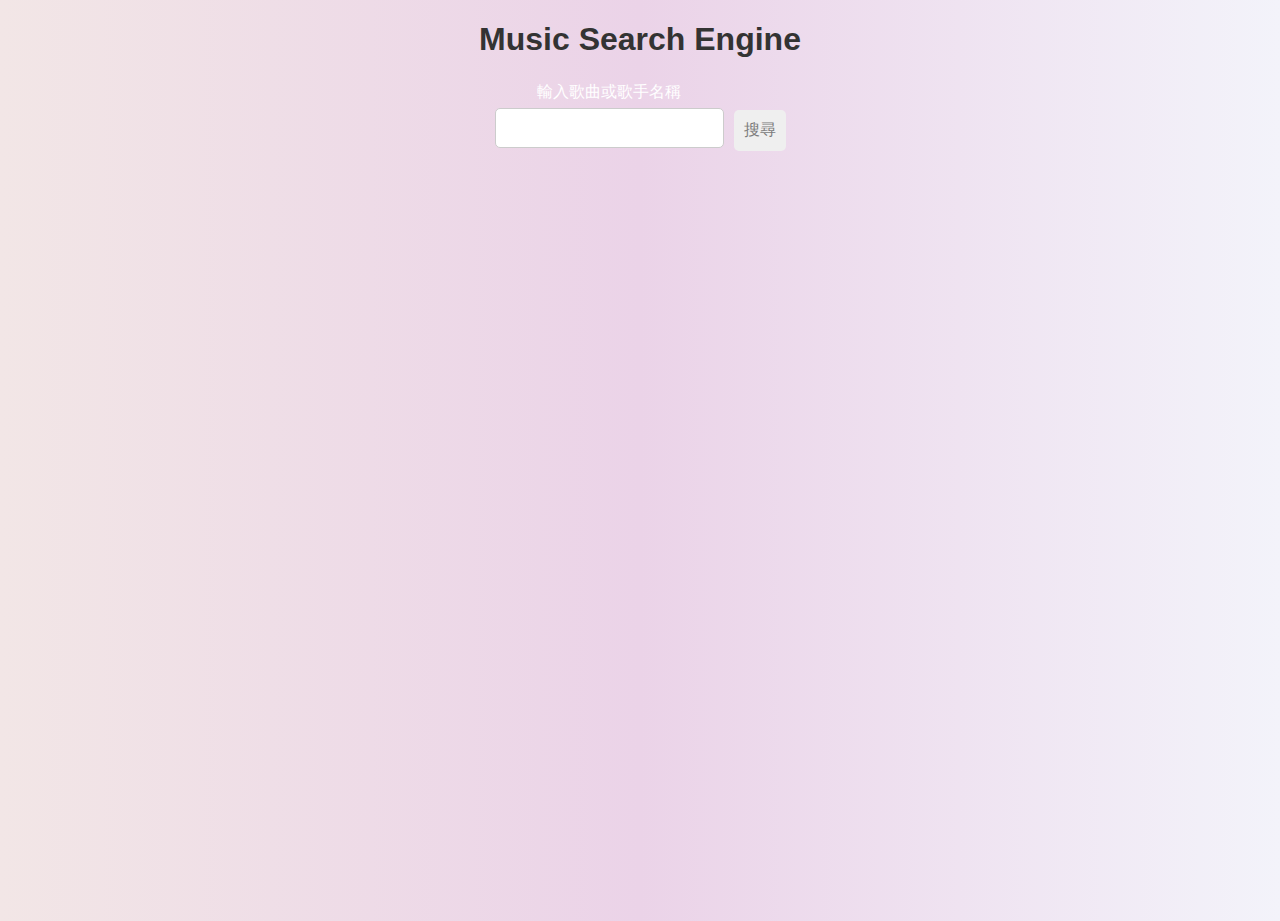
<file: homework/midterm/public/index.html>
<!DOCTYPE html>
<html>
  <head>
    <title>Dynamic Content Example</title>
    <link rel="stylesheet" type="text/css" href="index.css"/>
  </head>
  <body>
    <h1>Music Search Engine</h1>
    <div class="search-container">
      <div class="input-container">
        <label for="musicSearch">輸入歌曲或歌手名稱</label>
        <input type="text" id="musicSearch" />
      </div>
      <button id="searchButton">搜尋</button>
    </div>
    <div id="contentContainer">
      <div id="searchResults"></div>
    </div>
    <script src="index.js" type="module"></script>
  </body>
</html>
</file>
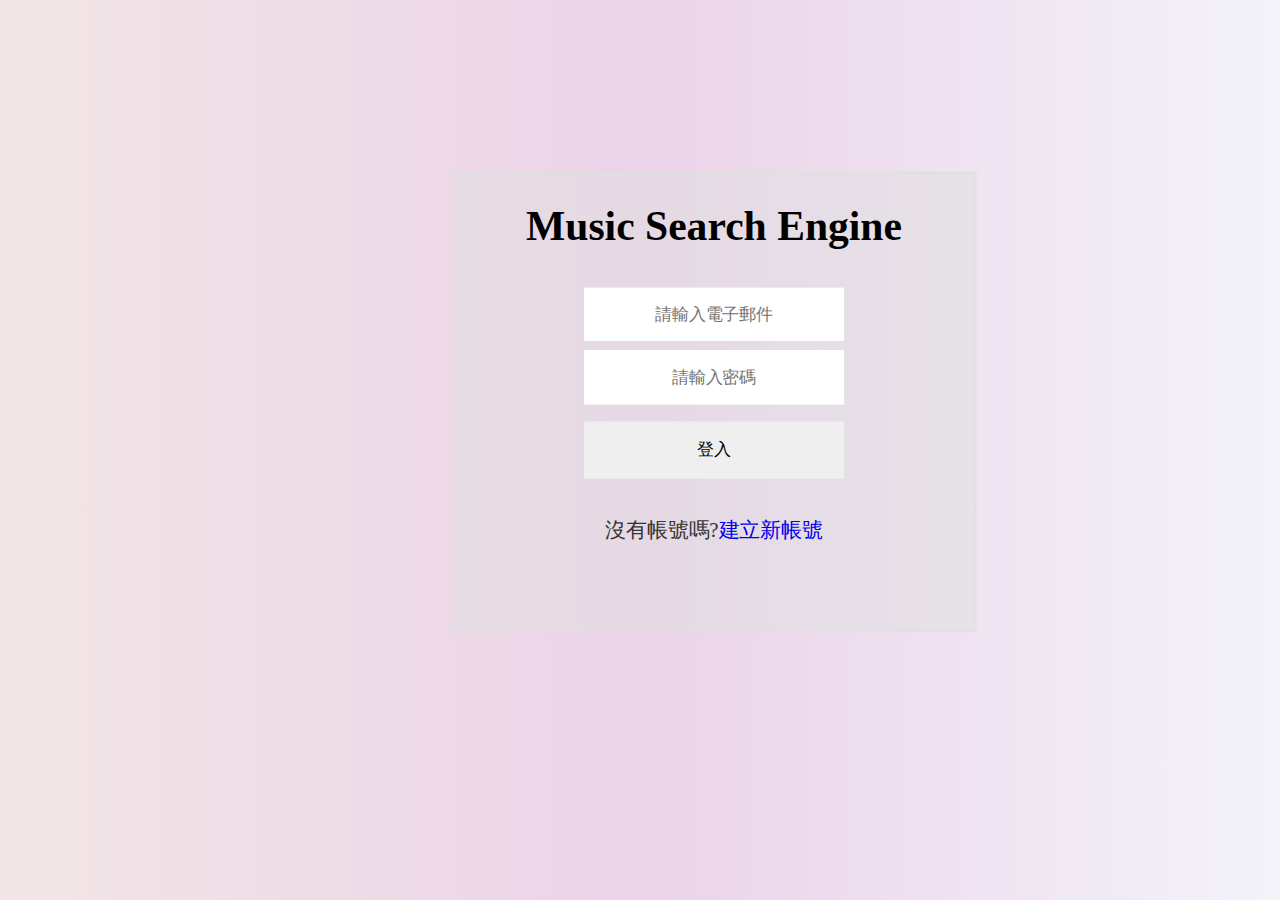
<file: homework/midterm/public/login.html>
<html>
  <head>
    <title>Music Search Engine</title>
    <link rel="stylesheet" type="text/css" href="login.css"/>
  </head>
  <body>
    <section id="content"></section>
    <script src="index.js"></script>

    <div class="container">
      <h1 id="title">Music Search Engine</h1>
      <form id="login-form" method="post" action="/account/login">
        <input id="email" name="email" type="email" placeholder="請輸入電子郵件" style="border-style:none" required />
        <input id="password" name="password" type="password" placeholder="請輸入密碼" style="border-style:none" required />
        <input id="submit" type="submit" value="登入" />
        <p>沒有帳號嗎?<a href="register.html">建立新帳號 </a></p>  
      </form>
    </div>
  </body>
</html>
</file>
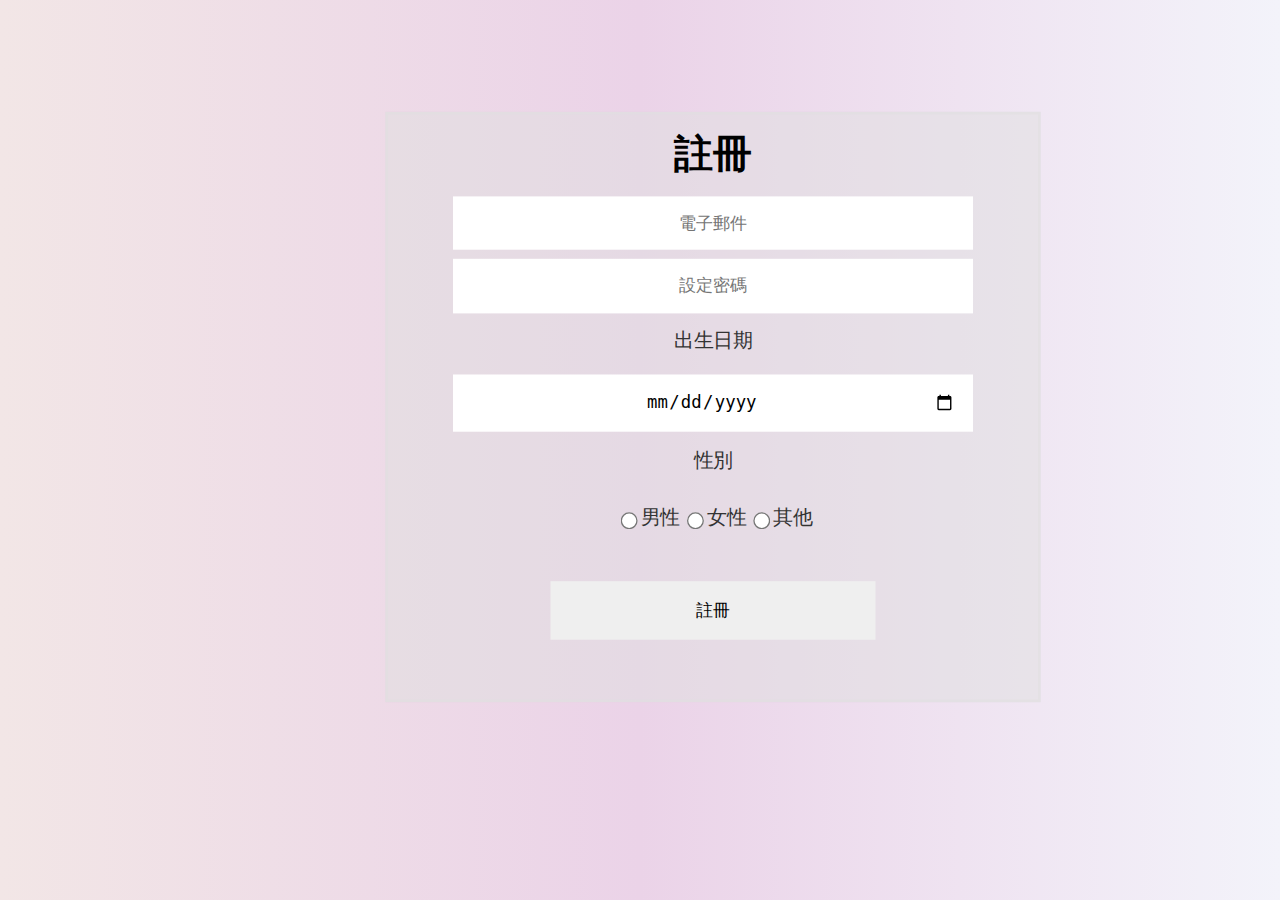
<file: homework/midterm/public/register.html>
<html>
  <head>
    <title>註冊</title>
    <link rel="stylesheet" type="text/css" href="register.css"/>
  </head>
  <body>
    <section id="content"></section>
    <script src="index.js"></script>

    <div class="container">
      <h1 id="title">註冊</h1>
      <form id="login-form" method="post" action="/account/register">
            <input id="email" name="email" type="email" placeholder="電子郵件" style="border-style:none" required />
            <input id="password" name="password" type="password" placeholder="設定密碼" style="border-style:none" required />
       

            <label for="birthdate">出生日期</label>
            <input type="date" id="birthdate" name="birthdate">
      

            <label for="gender">性別</label>
            <div class="container-gender">
                <input id="male"  name="gender" type="radio" value="male"  />
                <label for="male">男性</label>
                
                <input id="female" name="gender" type="radio" value="female" />
                <label for="female">女性</label>

                <input id="other" name="gender" type="radio"  value="other" />
                <label for="other">其他</label>
            </div>
            
            <input id="submit" type="submit" value="註冊">
      </form>
    </div>
  </body>
</html>
</file>
<file: homework/midterm/public/index.css>
body {
  font-family: Arial, Helvetica, sans-serif;
  width: 100%;
  height: 100vh;
  margin: 0;  
  background: linear-gradient(to left,	#F3F3FA, #EBD3E8, #F2E6E6);
  color: white;
}


.bigmargin {
  margin: 20px;
}

h1 {
  text-align: center;
  color: #333;
}

.search-container {
  display: flex;
  justify-content: center;
  align-items: center;
  margin-top: 20px;
}

.input-container {
  display: flex;
  flex-direction: column;
  align-items: center;
}

label {
  margin-bottom: 5px;
}


#musicSearch {
  padding: 10px;
  font-size: 16px;
  border: 1px solid #ccc;
  border-radius: 5px;
  transition: border-color 0.3s ease;
}

button {
  margin-left: 10px;
  margin-top: 30px; 
  padding: 10px;
  font-size: 16px;
  cursor: pointer;
  color: #7b7b7b;
  border: none;
  border-radius: 5px;
  transition: background-color 0.3s ease;
}

#searchResults {
  margin-top: 20px;
  padding: 10px;
}

@media (max-width: 600px) {
  #musicSearch {
    width: 100%;
    margin-right: 0;
  }
}

#contentContainer {
  display: flex;
  flex-direction: column;
  align-items: center;
  justify-content: center;
  margin-top: 50px; 
  background: transparent; 
}
</file>
<file: homework/midterm/public/login.css>
body {
    width: 100%;
    height: 100vh;
    margin: 0;  
    font-family: Tahoma;
    font-size: 16px;
    position: relative;
    background: linear-gradient(to left,	#F3F3FA, #EBD3E8, #F2E6E6);
    color: white;
}
body::before {
    content: "";
    background-size: cover;
    background-position: center;
    background-repeat: no-repeat;
    opacity: 0.8; 
    position: absolute; 
    top: 0;
    left: 0;
    bottom: 0;
    right: 0;
    z-index: -1; 
}

.container{
    max-width: 400px;
    min-width: 400px;
    position: absolute;
    top: 25%;
    left: 40%;
    transform: translate(-50%, -50%);
    border: 2px solid 	rgba(224, 224, 224, 0.5);
    background-color: rgba(224, 224, 224, 0.5);
    height: 350px;
    transform: scale(1.3); 
}

h1{
    text-align: center;
    color: #000000;
}

form {
    color:#333;
    min-width: 400px;
    max-width: 400px;
    font-size: 20px;
    text-align: center;
}

fieldset{
    color:#333;
    font-family:monospace;
    border:none;
}

#submit{
    width: 50%; 
    margin: 1em auto; 
}
  
label {
    display: block;
    margin: 1.5rem 0;
    text-align: center;
}

input{
    border: none;
    padding: 1em;
    margin-top: 0.5em;
    width: 50%;
    text-align: center;
}

p,a{
    text-decoration: none;
    font-size: 16px;
}
</file>
<file: homework/midterm/public/register.css>
body {
    width: 100%;
    height: 100vh;
    margin: 0;  
    font-family: Tahoma;
    font-size: 16px;
    position: relative;
    background: linear-gradient(to left,	#F3F3FA, #EBD3E8, #F2E6E6);
    color: white;
    
}
body::before {
    content: "";
    background-size: cover;
    background-position: center;
    background-repeat: no-repeat;
    opacity: 0.8; 
    position: absolute; 
    top: 0;
    left: 0;
    bottom: 0;
    right: 0;
    z-index: -1; 
}

.container{
    max-width: 500px;
    min-width: 500px;
    position: absolute;
    top: 20%;
    left: 36%;
    transform: translate(-50%, -50%);
    border: 2px solid 	rgba(224, 224, 224, 0.5);
    background-color: rgba(224, 224, 224, 0.5);
    height: 450px;
    transform: scale(1.3); 
}

h1{
    text-align: center;
    font-size: 30px;
    min-width: 400px;
    max-width: 500px;
    margin-top: 10px;
    margin-bottom: 5px;
    color: #000000;
}

form {
    color:#333;
    min-width: 400px;
    max-width: 500px;
    font-size: 15px;
    text-align: center;
}
  
label {
    display: block;
    margin: 0.8rem 0;
    text-align: center;
}


input[type="email"],input[type="password"]{
    border: none;
    padding: 1em;
    margin-top: 0.5em;
    width: 80%;
    text-align: center;
}

input[type="date"]{
    border: none;
    padding: 1em;
    margin-top: 0.2em;
    width: 80%;
    text-align: center;
}

.container-gender{
    display: flex;
    align-items: center;  
    justify-content: center;  
    margin: 0.8rem 0;
    text-align: center;
}

p,a{
    text-decoration: none;
    font-size: 16px;
}

#submit{
    width: 50%; 
    margin: 1em auto; 
    padding: 1em;
    border: none;
    cursor: pointer;
    clear: both;
}
</file>
